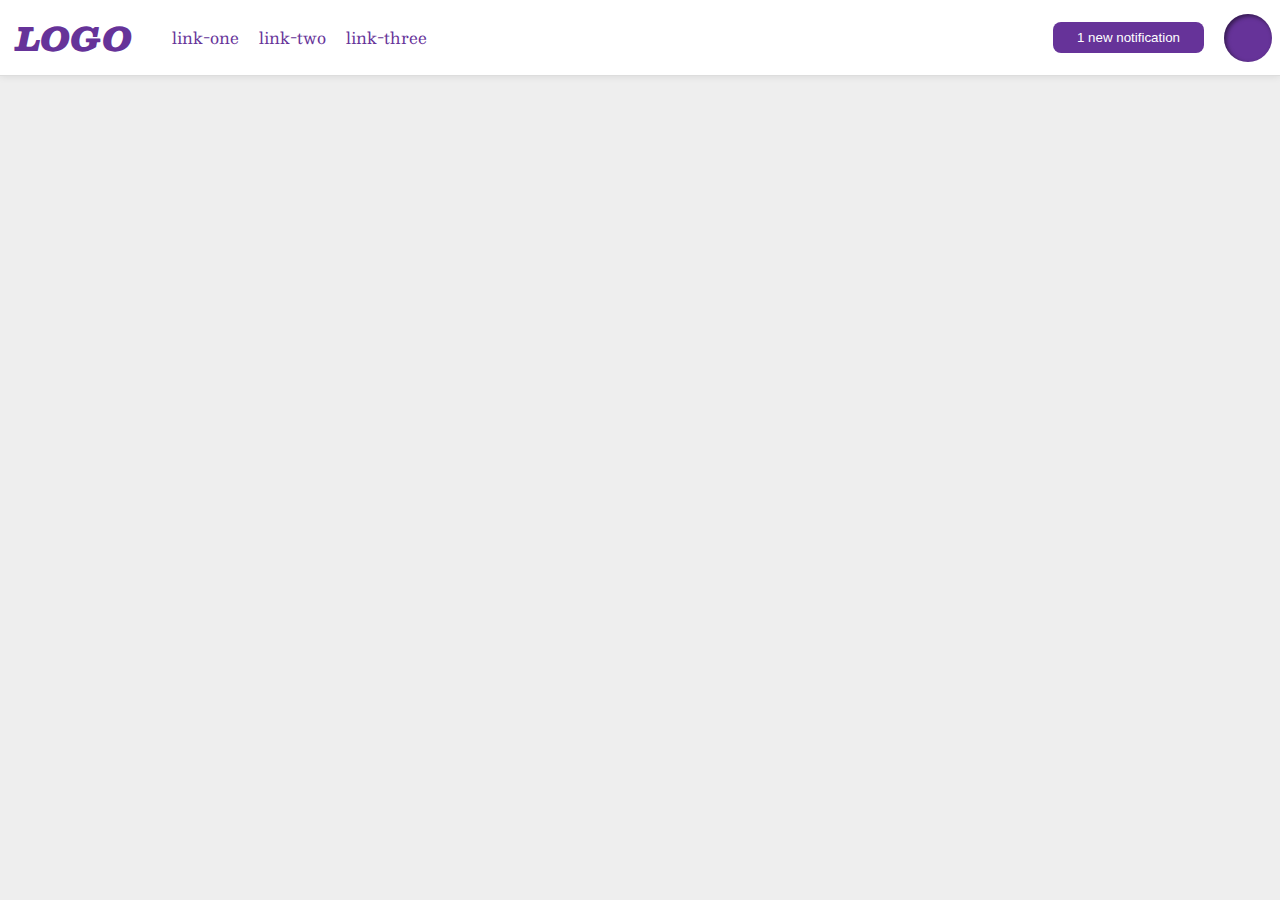
<file: foundations/flex/03-flex-header-2/index.html>
<!DOCTYPE html>
<html lang="pt">
  <head>
    <meta charset="UTF-8">
    <meta http-equiv="X-UA-Compatible" content="IE=edge">
    <meta name="viewport" content="width=device-width, initial-scale=1.0">
    <title>Flex Header 2</title>
    <link rel="stylesheet" href="style.css">
  </head>
  <body>
    <div class="header">
      <div class="left">
        <div class="logo">
          LOGO
        </div>
        <ul class="links">
          <li><a href="https://google.com">link-one</a></li>
          <li><a href="https://google.com">link-two</a></li>
          <li><a href="https://google.com">link-three</a></li>
        </ul>
      </div>
      <div class="right">
        <button class="notifications">
          1 new notification
        </button>
        <div class="profile-image"></div>
      </div>
    </div>
  </body>
</html>
</file>
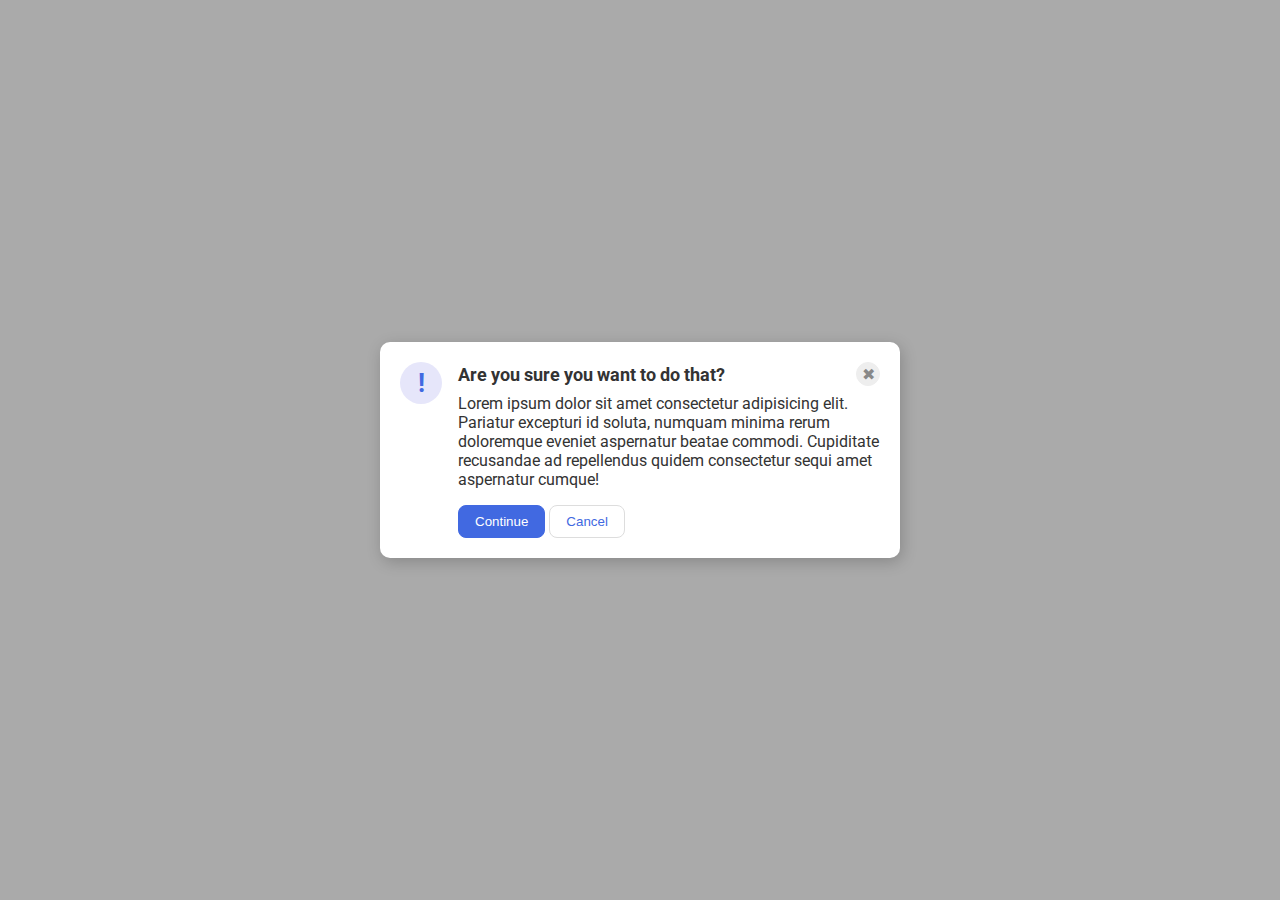
<file: foundations/flex/05-flex-modal/index.html>
<!DOCTYPE html>
<html lang="en">

<head>
  <meta charset="UTF-8">
  <meta http-equiv="X-UA-Compatible" content="IE=edge">
  <meta name="viewport" content="width=device-width, initial-scale=1.0">
  <link rel="stylesheet" href="style.css">
  <title>Modal</title>
</head>

<body>
  <div class="modal">
    <div class="icon">!</div>
    <div class="container">
      <div class="header">Are you sure you want to do that?
        <button class="close-button">✖</button>
      </div>
      <div class="text">Lorem ipsum dolor sit amet consectetur adipisicing elit. Pariatur excepturi id soluta, numquam minima rerum doloremque eveniet aspernatur beatae commodi. Cupiditate recusandae ad repellendus quidem consectetur sequi amet aspernatur cumque!</div>
      <button class="continue">Continue</button>
      <button class="cancel">Cancel</button>
    </div>
  </div>
</body>

</html>
</file>
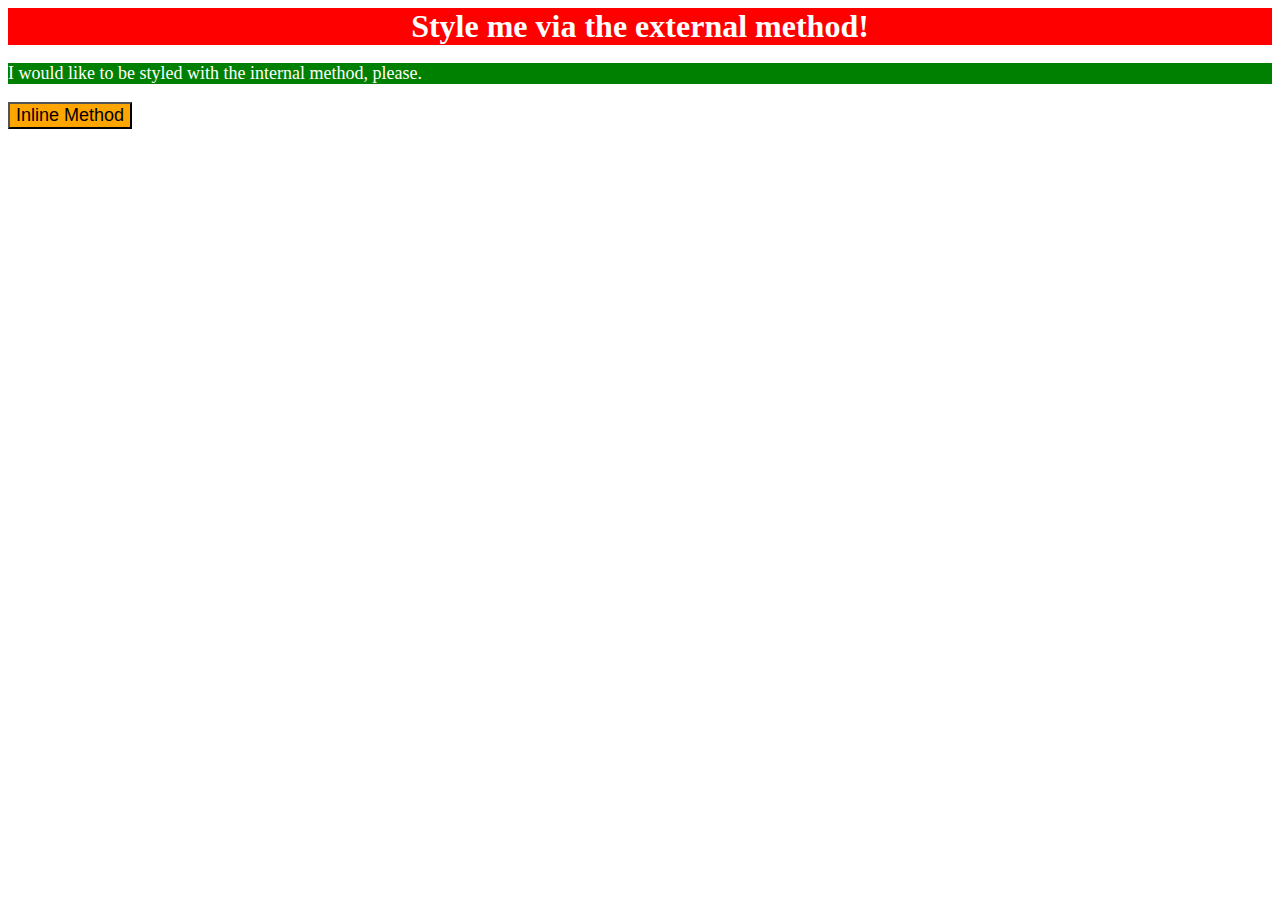
<file: foundations/intro-to-css/01-css-methods/index.html>
<!DOCTYPE html>
<html lang="pt-br">

<head>
  <meta charset="UTF-8">
  <meta http-equiv="X-UA-Compatible" content="IE=edge">
  <meta name="viewport" content="width=device-width, initial-scale=1.0">
  <title>Methods for Adding CSS</title>
  <link rel="stylesheet" href="style.css">
  <style>
    p {
      background-color: green;
      color: white;
      font-size: 18px;
    }
  </style>
</head>

<body>
  <div>Style me via the external method!</div>
  <p>I would like to be styled with the internal method, please.</p>
  <button style="background-color: orange; font-size: 18px;">Inline Method</button>
</body>

</html>
</file>
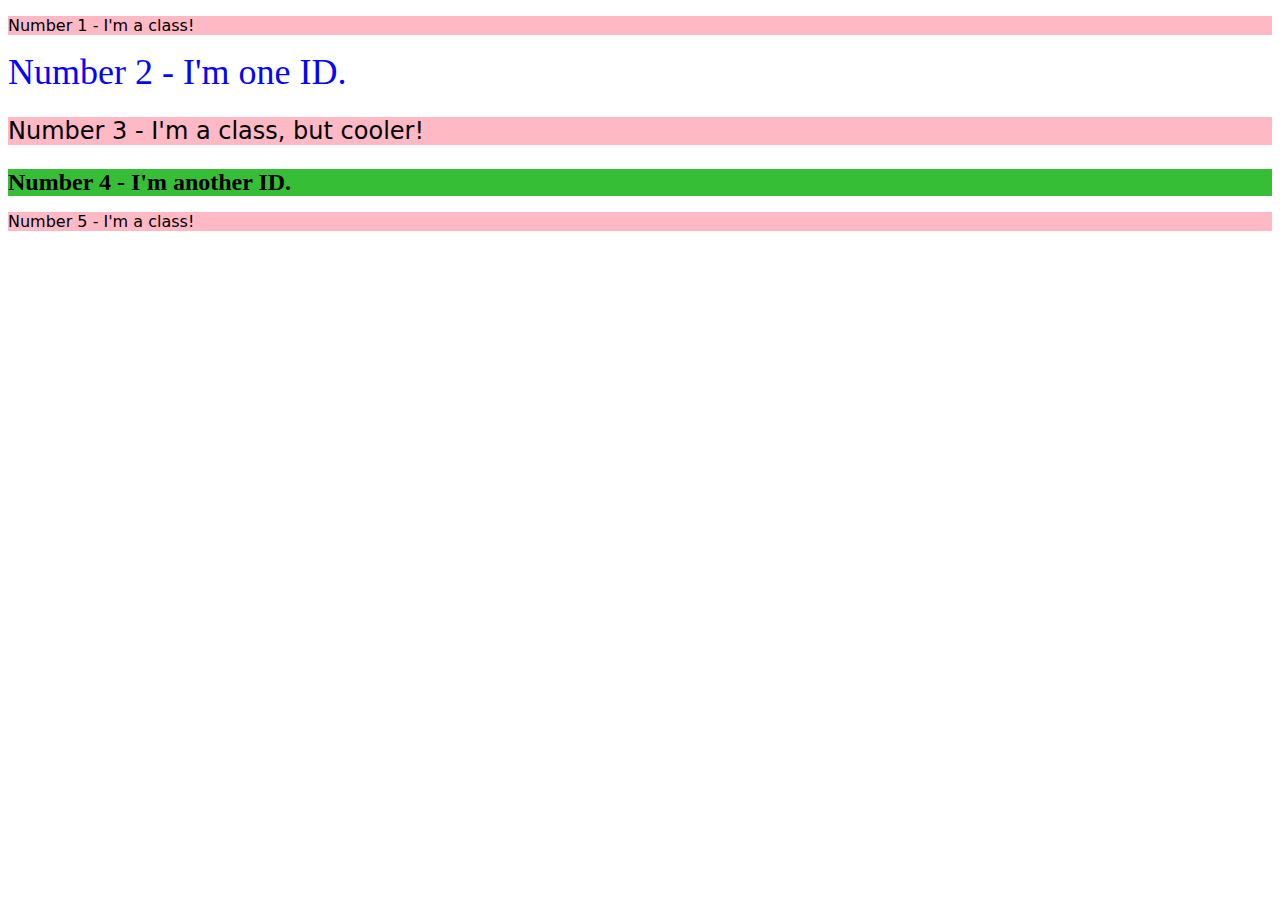
<file: foundations/intro-to-css/02-class-id-selectors/index.html>
<!DOCTYPE html>
<html lang="en">
  <head>
    <meta charset="UTF-8">
    <meta http-equiv="X-UA-Compatible" content="IE=edge">
    <meta name="viewport" content="width=device-width, initial-scale=1.0">
    <title>Class and ID Selectors</title>
    <link rel="stylesheet" href="style.css">
  </head>
  <body>
    <p class="bg">Number 1 - I'm a class!</p>
    <div id="blue">Number 2 - I'm one ID.</div>
    <p class="bg big">Number 3 - I'm a class, but cooler!</p>
    <div id="green">Number 4 - I'm another ID.</div>
    <p class="bg">Number 5 - I'm a class!</p>
  </body>
</html>
</file>
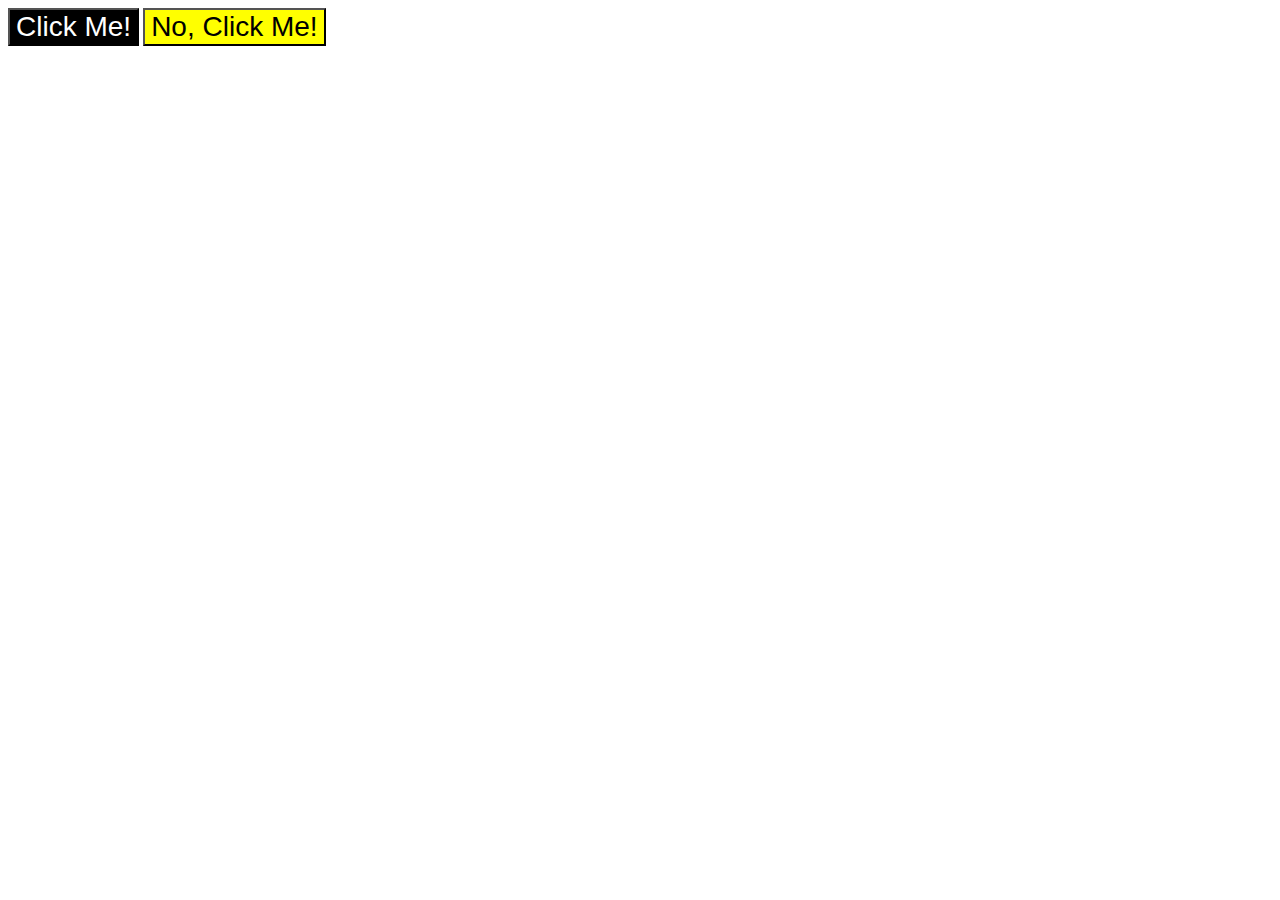
<file: foundations/intro-to-css/03-grouping-selectors/index.html>
<!DOCTYPE html>
<html lang="en">

<head>
  <meta charset="UTF-8">
  <meta http-equiv="X-UA-Compatible" content="IE=edge">
  <meta name="viewport" content="width=device-width, initial-scale=1.0">
  <title>Grouping Selectors</title>
  <link rel="stylesheet" href="style.css">
</head>

<body>
  <button class="btn1 btn">Click Me!</button>
  <button class="btn2 btn">No, Click Me!</button>
</body>

</html>
</file>
<file: foundations/flex/03-flex-header-2/style.css>
/* this is some magical font-importing.  
you'll learn about it later. */
@import url('https://fonts.googleapis.com/css2?family=Besley:ital,wght@0,400;1,900&display=swap');

body {
  margin: 0;
  background: #eee;
  font-family: Besley, serif;
}

.header {
  background: white;
  border-bottom: 1px solid #ddd;
  box-shadow: 0 0 8px rgba(0,0,0,.1);
  display: flex;
  align-items: center;
}

.profile-image {
  background: rebeccapurple;
  box-shadow: inset 2px 2px 4px rgba(0,0,0,.5);
  border-radius: 50%;
  width: 48px;
  height: 48px;
}

.logo {
  color: rebeccapurple;
  font-size: 32px;
  font-weight: 900;
  font-style: italic;
}

button {
  border: none;
  border-radius: 8px;
  background: rebeccapurple;
  color: white;
  padding: 8px 24px;
}

a {
  /* this removes the line under our links */
  text-decoration: none;
  color: rebeccapurple;
}

ul {
  list-style-type: none;
  display: flex;
  gap: 20px;
}

.left{
  display: flex;
  align-items: center;
  flex: 1;
  padding: 8px 16px;
}

.right {
  display: flex;
  align-items: center;
  gap: 20px;
  padding-right: 8px;
}
</file>
<file: foundations/flex/05-flex-modal/style.css>
@import url("https://fonts.googleapis.com/css2?family=Roboto:wght@400;700&display=swap");

html,
body {
  height: 100%;
}

body {
  font-family: Roboto, sans-serif;
  margin: 0;
  background: #aaa;
  color: #333;
  /* I'll give you this one for free lol */
  display: flex;
  align-items: center;
  justify-content: center;
}

.modal {
  padding: 20px;
  background: white;
  width: 480px;
  border-radius: 10px;
  box-shadow: 2px 4px 16px rgba(0, 0, 0, 0.2);
  display: flex;
  gap: 16px;
}

.icon {
  flex-shrink: 0;
  color: royalblue;
  font-size: 26px;
  font-weight: 700;
  background: lavender;
  width: 42px;
  height: 42px;
  border-radius: 50%;
  display: flex;
  align-items: center;
  justify-content: center;;
}

.header {
  display: flex;
  align-items: center;
  justify-content: space-between;
  font-size: 18px;
  font-weight: 700;
  margin-bottom: 8px;
}

.text {
  margin-bottom: 16px;
}

.close-button {
  background: #eee;
  border-radius: 50%;
  color: #888;
  font-weight: 400;
  font-size: 16px;
  height: 24px;
  width: 24px;
  display: flex;
  align-items: center;
  justify-content: center;
  border: 1px solid #eee;
  padding: 0;
}

button {
  cursor: pointer;
  padding: 8px 16px;
  border-radius: 8px;
}

button.continue {
  background: royalblue;
  border: 1px solid royalblue;
  color: white;
}

button.cancel {
  background: white;
  border: 1px solid #ddd;
  color: royalblue;
}
</file>
<file: foundations/intro-to-css/01-css-methods/style.css>
div {
  background-color: red;
  color: white;
  font-size: 32px;
  text-align: center;
  font-weight: 900;
}
</file>
<file: foundations/intro-to-css/02-class-id-selectors/style.css>
.bg {
  background-color: rgb(255, 185, 197);
  font-family: Verdana, DejaVu Sans, sans-serif;
}

.big {
  font-size: 24px;
}

#blue {
  color: rgb(4, 4, 250);
  font-size: 36px;
}

#green {
  background-color: rgb(55, 190, 55);
  font-size: 24px;
  font-weight: 900;
}
</file>
<file: foundations/intro-to-css/03-grouping-selectors/style.css>
.btn1 {
  background-color: black;
  color: white;
}

.btn2 {
  background-color: yellow;
}

.btn1,
.btn2 {
  font-size: 28px;
  font-family: Helvetica, "Times New Roman", sans-serif;
}
</file>
